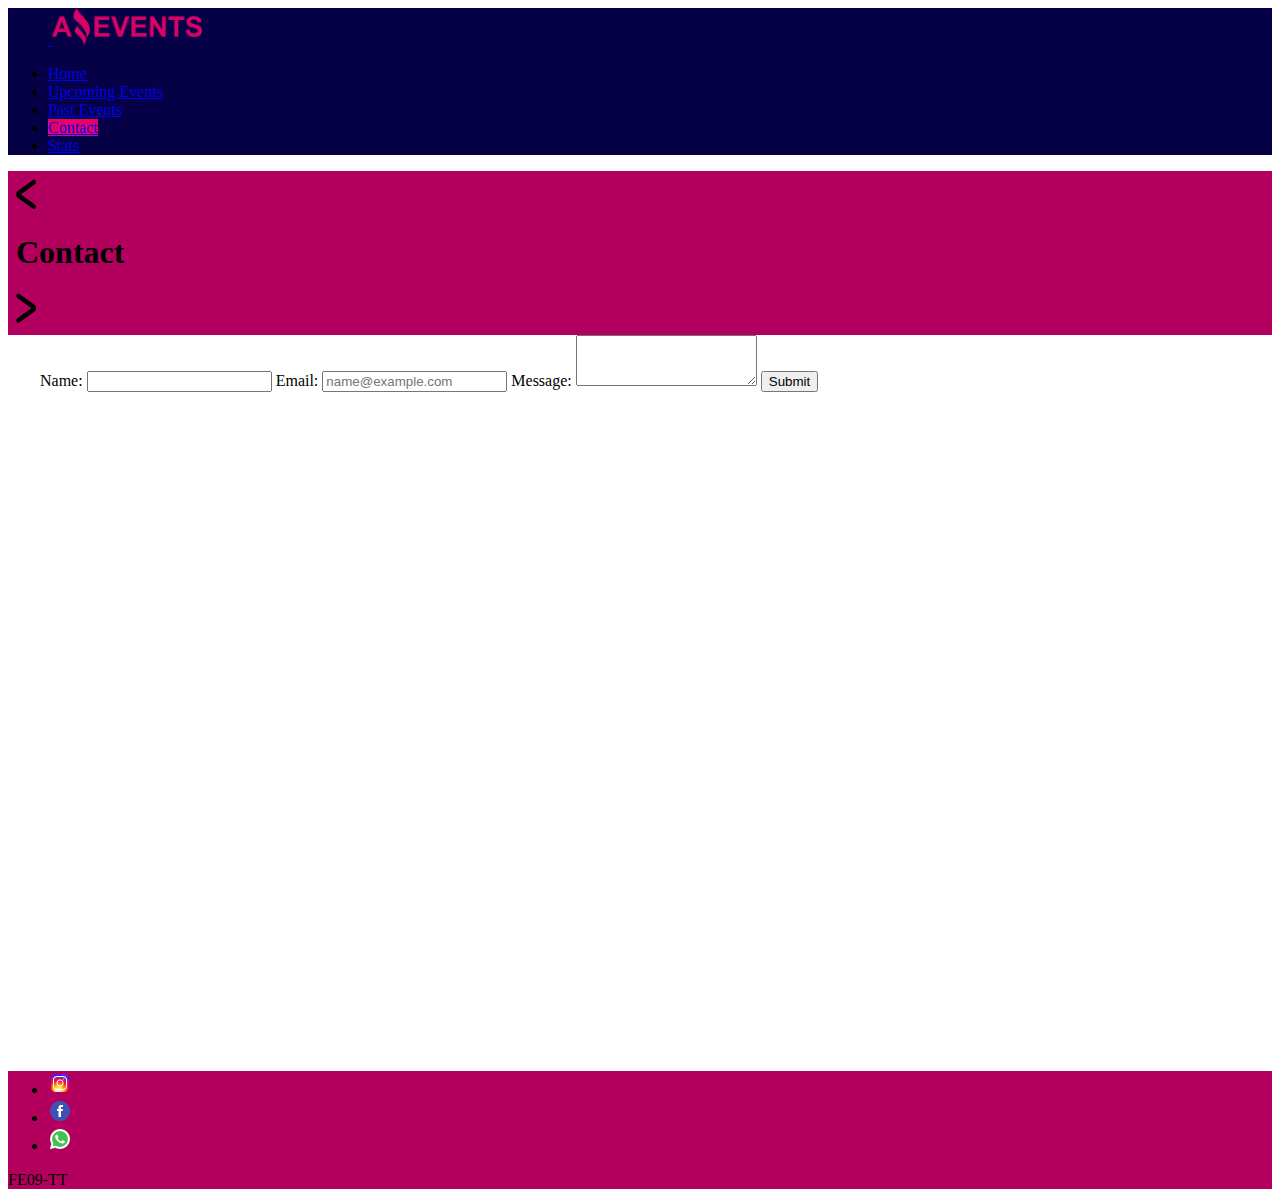
<file: contact.html>
<!DOCTYPE html>
<html lang="en">

<head>
  <meta charset="UTF-8">
  <meta http-equiv="X-UA-Compatible" content="IE=edge">
  <meta name="viewport" content="width=device-width, initial-scale=1.0">
  <link rel="icon" href="assets/favicon.ico" type="image/icon">
  <title> Amazing Events</title>
  <link href="https://cdn.jsdelivr.net/npm/bootstrap@5.3.0-alpha1/dist/css/bootstrap.min.css" rel="stylesheet"
    integrity="sha384-GLhlTQ8iRABdZLl6O3oVMWSktQOp6b7In1Zl3/Jr59b6EGGoI1aFkw7cmDA6j6gD" crossorigin="anonymous">
  <link rel="stylesheet" href="styles.css">
</head>


<body>
  <header class="d-flex flex-wrap justify-content-center py-3 sticky-top">
    <a href="/" class="d-flex align-items-center mb-3 mb-md-0 me-md-auto text-dark text-decoration-none">
      <svg class="bi me-2" width="40" height="32">
        <use xlink:href="#bootstrap"></use>
      </svg>
      <img src="./assets/LogoAmazingEvents.png" alt="logo AE">
    </a>

    <ul class="nav nav-pills">
      <li class="nav-item"><a href="index.html" class="nav-link text-light">Home</a></li>
      <li class="nav-item"><a href="upEvents.html" class="nav-link text-light">Upcoming Events</a></li>
      <li class="nav-item"><a href="pastEvents.html" class="nav-link text-light">Past Events</a></li>
      <li class="nav-item"><a href="#" class="nav-link active" id="active" aria-current="page">Contact</a></li>
      <li class="nav-item"><a href="eventStats.html" class="nav-link text-light">Stats</a></li>
    </ul>
  </header>

  <nav class="row d-flex align-items-center ">
    <a class="col" href="pastEvents.html"> <img src="assets/prev1.png" class="float-end" alt="prev" width="20" height="30" id="np">
    </a>
    <h1 class="col text-center text-black">Contact</h1>
    <a class="col" href="eventStats.html"> <img src="assets/next1.png" class="float-start" alt="next" width="20" height="30" id="np1">
    </a>
  </nav>

  <main class="container">
    <section class="row">
      <form class="mb-3  col-10">
        <label for="name" class="form-label">Name:</label>
        <input type="text" class="form-control" id="name">

        <label for="email" class="form-label">Email:</label>
        <input type="text" class="form-control" id="email" placeholder="name@example.com">

        <label for="msg" class="form-label">Message:</label>
        <textarea class="form-control" id="msg" rows="3"></textarea>
        <input type="submit" value="Submit" id="submit">
      </form>

    </section>
  </main>

  <footer class="d-flex flex-wrap justify-content-between align-items-center py-3 sticky-bottom">
    <ul class="nav col-sm-4 justify-content-center list-unstyled d-flex">
        <li class="ms-3"><a class="text-muted" href="#">
                <img src="./assets/instagram.png" alt="instagram" width="24" height="24">
            </a></li>
        <li class="ms-3"><a class="text-muted" href="#">
                <img src="./assets/facebook.png" alt="facebook" width="24" height="24">
            </a></li>
        <li class="ms-3"><a class="text-muted" href="#">
                <img src="./assets/whatsapp.png" alt="whatsapp" width="24" height="24">
            </a></li>
    </ul>

    <div class="col d-flex align-items-rigth"></div>
        <span class="mb-md-0 px-3 text-black">FE09-TT</span>
    </div>

</footer>

  <script src="https://cdn.jsdelivr.net/npm/bootstrap@5.3.0-alpha1/dist/js/bootstrap.bundle.min.js"
    integrity="sha384-w76AqPfDkMBDXo30jS1Sgez6pr3x5MlQ1ZAGC+nuZB+EYdgRZgiwxhTBTkF7CXvN"
    crossorigin="anonymous"></script>
</body>

</html>
</file>
<file: styles.css>
header img {
    width: 150px;
    height: auto;
}

header {
    min-height: 10vh;
    background: #060047;
}

nav {
    min-height: 3vh;
}

#filter {
    min-height: 2vh;
}

main {
    min-height: 80vh;

}

footer {
    min-height: 5vh;
    background-color: #B3005E;
}

#active {
    background-color: #E90064;
}

nav {
    background-color: #B3005E;
    padding: 0.5rem;
}

fieldset label {
    font-size: x-small;
}

#contenedorFiltros{
    display: inline-block;
}

.row {
    margin-left: 0%;
    margin-right: 0%;
}

form {
    margin-left: 2rem;
    margin-right: 2rem;
}

form label {
    padding-top: 1rem;
}

#submit {
    margin-top: 1rem;
    justify-content: end;
}

.btn {
    position: absolute;
    left: 180px;
    bottom: 10px;

}

#btnDetails {
    position: relative;

}

#detail {
    box-shadow: rgba(100, 100, 111, 0.2) 0px 7px 29px 0px;
}

#myCheck {
    padding: 0.5rem;
}

thead{
    background-color: #fb398d;
    border: black;
}

h3{
    margin-top: 2rem;
    margin-bottom: 0.5rem;
}

.card{
    box-shadow: rgba(0, 0, 0, 0.15) 1.95px 1.95px 2.6px;
    transition: all 0.5s;
}
.card:hover{
    transform: scale(1.1);
}
</file>
